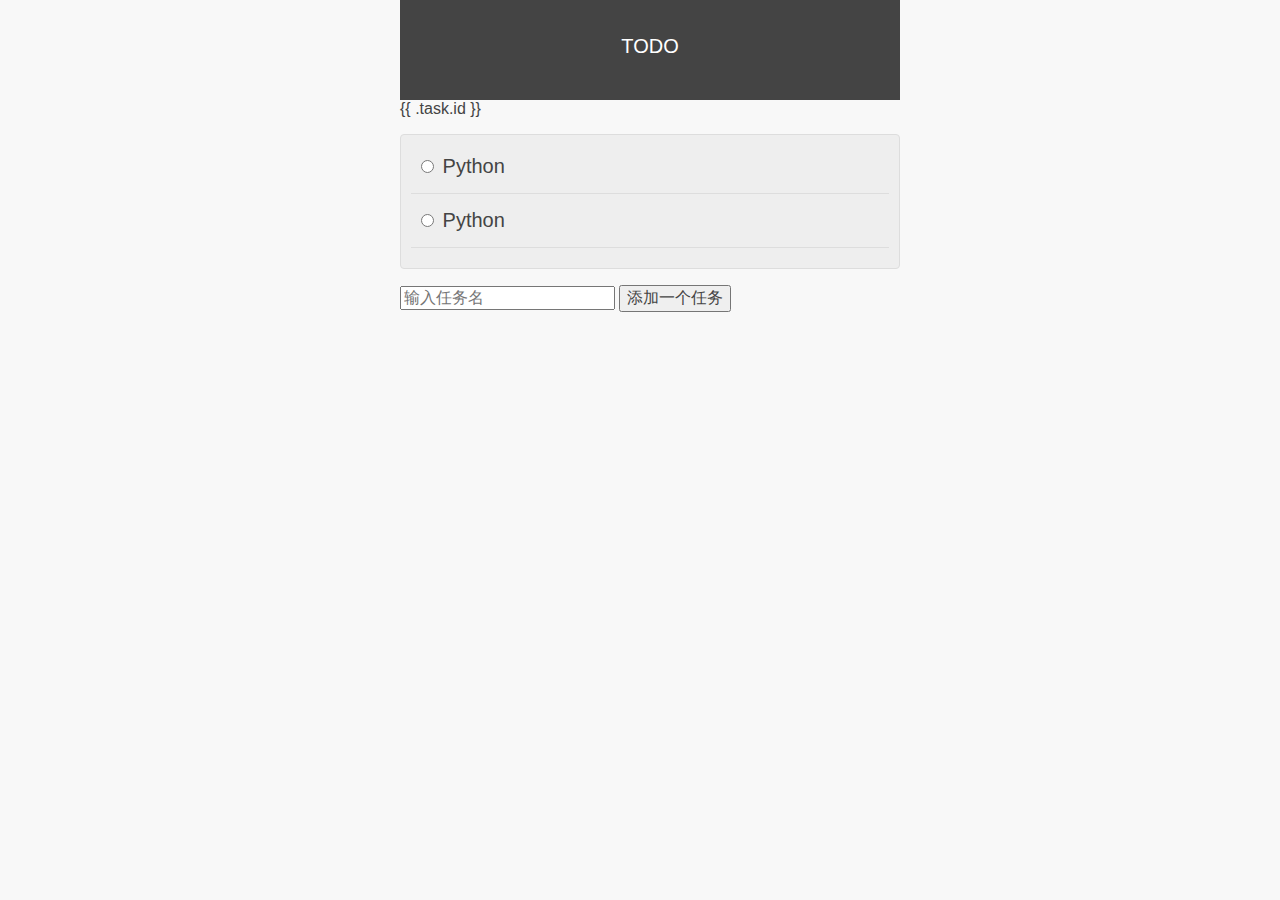
<file: views/index.html>
<!DOCTYPE html>
<html lang="en">
<head>
    <meta charset="UTF-8">
    <title>TODO</title>

    <meta name='viewport' content='width=device-width, initial-scale=1.0'>
    <link rel='stylesheet' href='../static/css/todo.css'>
    <script src="https://code.jquery.com/jquery-3.4.1.min.js"></script>
    <script type="application/javascript">
        $(function () {
            $("#newTask").click(function () {
                var val = $("#taskTitle").val();
                var dict = {"taskName":val};
                $.ajax({
                    type:"POST",
                    contentType: "application/json;charset=UTF-8",
                    //请求地址
                    url : "http://localhost:8080/task/",
                    //数据，json字符串
                    data : JSON.stringify(dict),
                    //请求成功
                    success : function(result) {
                        console.log(result);
                    },
                    //请求失败，包含具体的错误信息
                    error : function(e){
                        console.log(e.status);
                        console.log(e.responseText);
                    }
                })
            })
        })
    </script>
</head>
<body>

<div class="container">
    <div class="containerTOP">
        <span>TODO</span>
    </div>
    <div class="containerContent">
        {{ .task.id }}
        <ul class='grey rounded-box'>
            <li>
                <input type="radio" > Python
            </li>
            <li>
                <input type="radio" > Python
            </li>
        </ul>
    </div>
    <div class="containerFloor">

        <input type="text" placeholder="输入任务名" id="taskTitle">
        <button id="newTask">添加一个任务</button>

    </div>
</div>
</body>

</html>
</file>
<file: static/css/todo.css>
/*
 Copyright 2011 The Go Authors.  All rights reserved.
 Use of this source code is governed by a BSD-style
 license that can be found in the LICENSE file.
*/

body {
    -webkit-font-smoothing:antialiased;
    width: 80%;
    max-width: 480px;
    margin: 0 auto;
    background: #f8f8f8;
}

body, input, button {
    font-family: 'Roboto', sans-serif;
    font-size: 16px;
    color: #444;
}
*:disabled {
    color: #888;
}

h1 {
    text-align: center;
    font-size: 3em;
    font-weight: 200;
    height: 70px;
}

h2 {
    font-size: 2em;
    font-weight: 200;
}
/*  container 样式 start*/
.container{
    margin: 0 auto;
}
.containerTOP{
    background-color: #444444;
    width: 500px;
    height: 100px;
    text-align: center;
    position: relative;
}
.containerTOP span{
    color: white;
    font-size: 20px;
    position: relative;
    margin: 0 auto;
    top: 35%;
    /*transform: translateX(-350%);*/
}
.containerContent{
    width: 500px;
}
.containerContent ul li {
    font-size: 20px;
    padding-bottom: 15px;
    margin-top: 5px;
    margin-bottom: 10px;
    border-bottom: 1px solid #dddddd;
}


/*  container 样式 end*/



li {
    list-style: none;
    padding: 5px;
}
li.done {
    color: #888;
    text-decoration: line-through;
}

li > .checkbox {
    display: inline-block;
    width: 10px;
    height: 10px;
    background: white;
    margin-right: 8px;
    border-radius: 2px;
    border: 1px #ddd solid;
}
li.done > .checkbox {
    background: #888;
}

.rounded-box {
    padding: 10px;
    border-radius: 4px;
    border: 1px #ddd solid;
}

.grey {
    background: #eee;
}

.charcoal {
    color: #fff;
    background: #444;
}

.spinner {
    width: 15px;
    height: 15px;
    position: fixed;
    top: 0;
    right: 0;
    display: none;
}
.spinner.working {
    display: block;
}
</file>
